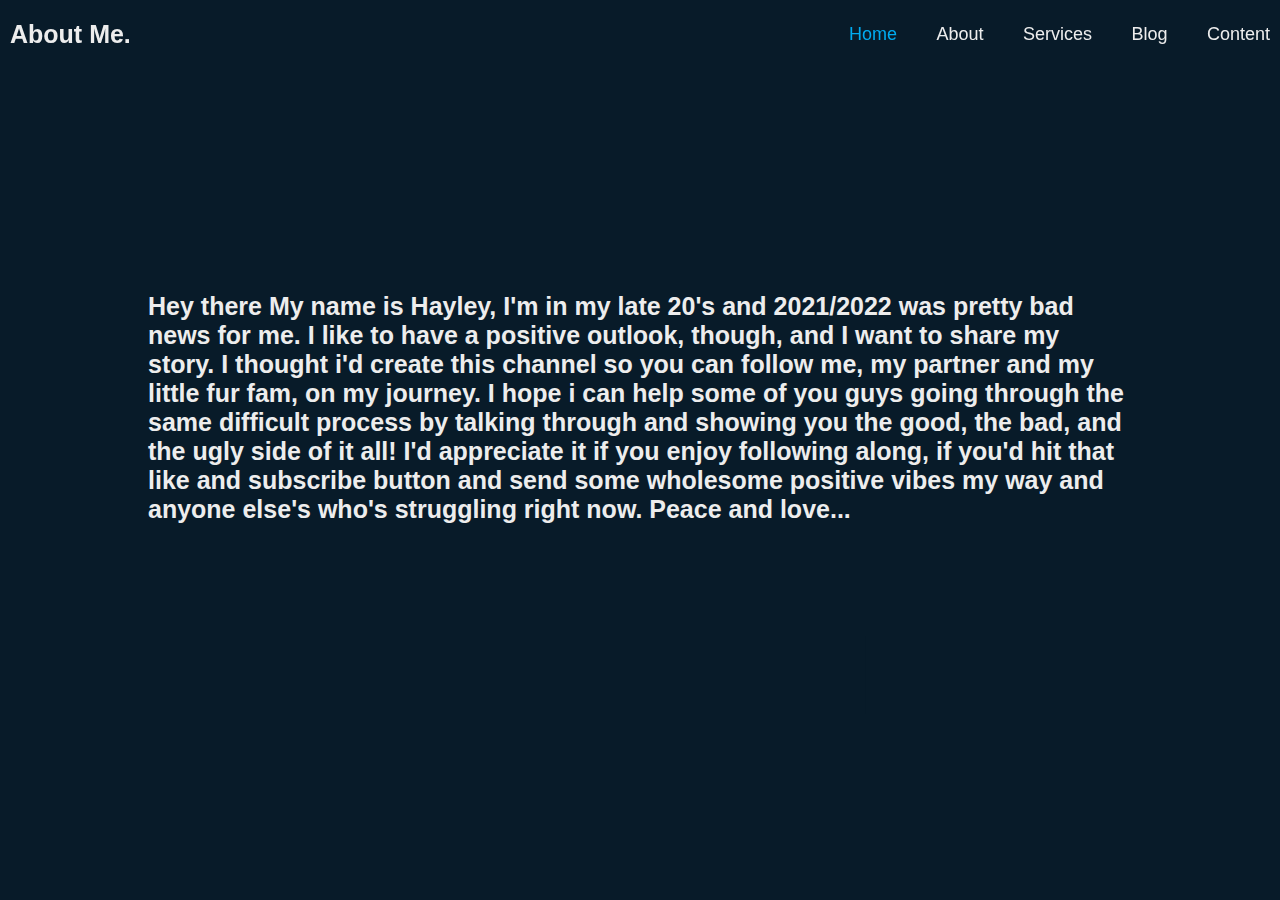
<file: about.html>
<!DOCTYPE html>
<html lang="en">
<head>
    <meta charset="UTF-8">
    <meta http-equiv="X-UA-compatible" content="IE=edge">
    <meta name="viewport" content="width=device-width",initial-scale=1.0>
    <title>Plainly Hayley</title>
    <link rel="stylesheet" href="aboutstyle.css">
    <link href='https://unpkg.com/boxicons@2.1.4/css/boxicons.min.css' rel='stylesheet'>

<body>
    <header class="header">
        <a href="#" class="logo">About Me.</a>

        <nav class="navbar">
            <a href="index.html" class="active">Home</a>
            <a href="about.html">About</a>
            <a href="services.html">Services</a>
            <a href="blog.html">Blog</a>
            <a href="content.html">Content</a>
        </nav>
    </header>
    
    <section class="main">
        <p>Hey there

            My name is Hayley, I'm in my late 20's and 2021/2022 was pretty bad news for me. I like to have a positive outlook, though, and I want to share my story.
            I thought i'd create this channel so you can follow me, my partner and my little fur fam, on my journey.
            
            I hope i can help some of you guys going through the same difficult process by talking through and showing you the good, the bad, and the ugly side of it all!
            
            I'd appreciate it if you enjoy following along, if you'd hit that like and subscribe button and send some wholesome positive vibes my way and anyone else's who's struggling right now. 
            
            Peace and love...</p>
    </section>

    <h2>
        <span>There</span>
        <span>are</span>
        <span>no</span>
        <span>limits</span>
        <span>to</span>
        <span>what</span>
        <span>you</span>
        <span>can</span>
        <span>accomplish,</span>
        <span>except</span>
        <span>the</span>
        <span>limits</span>
        <span>you</span>
        <span>place</span>
        <span>on</span>
        <span>your</span>
        <span>own</span>
        <span>thinking.</span>
      </h2>

</body>

</html>
</file>
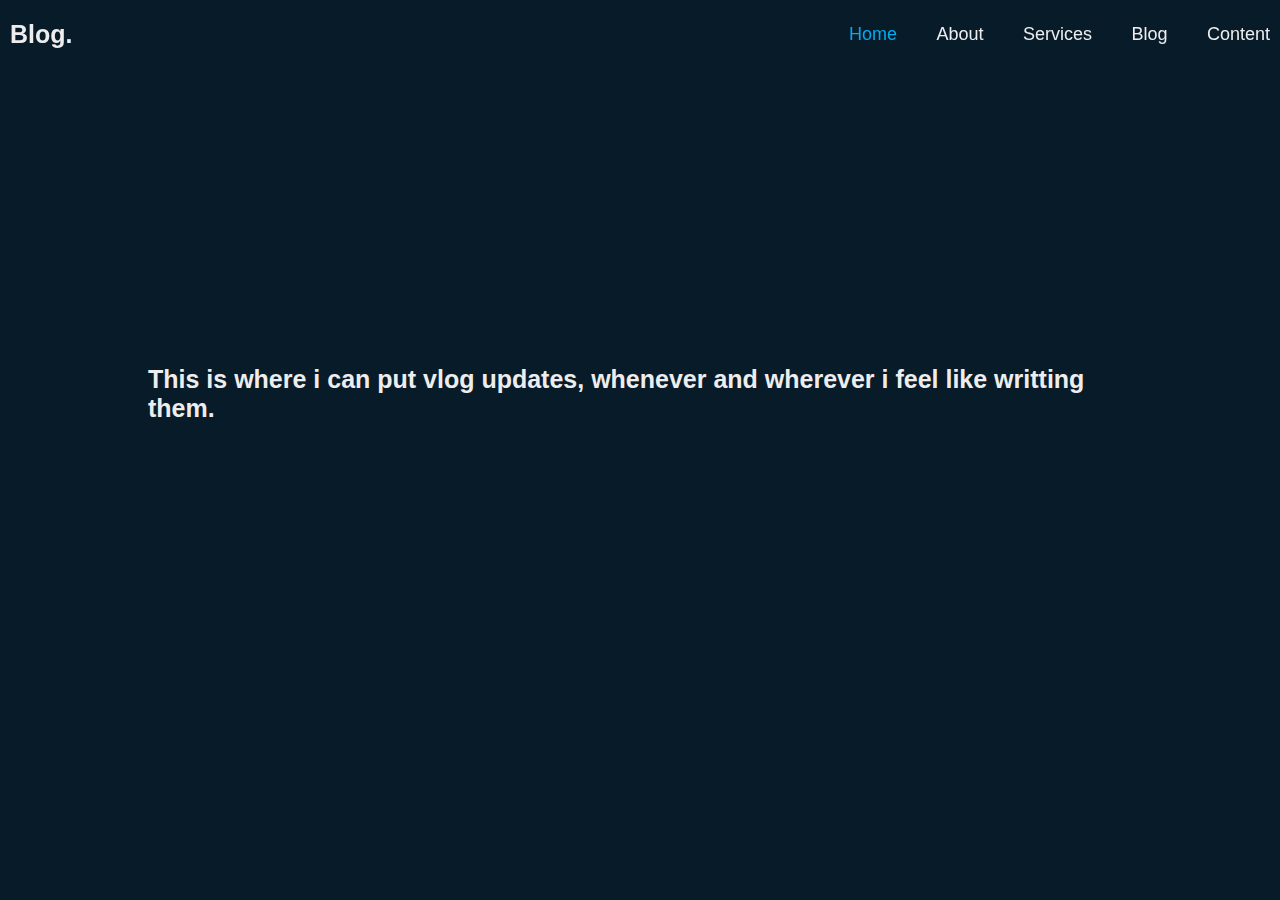
<file: blog.html>
<!DOCTYPE html>
<html lang="en">

<head>
    <meta charset="UTF-8">
    <meta http-equiv="X-UA-compatible" content="IE=edge">
    <meta name="viewport" content="width=device-width",initial-scale=1.0>
    <title>Blog</title>
    <link rel="stylesheet" href="blogstyle.css">
    <link href='https://unpkg.com/boxicons@2.1.4/css/boxicons.min.css' rel='stylesheet'>
</head>

<body>
  
    <header class="header">
        <a href="#" class="logo">Blog.</a>

        <nav class="navbar">
            <a href="index.html" class="active">Home</a>
            <a href="about.html">About</a>
            <a href="services.html">Services</a>
            <a href="blog.html">Blog</a>
            <a href="content.html">Content</a>
        </nav>
    </header>

<section class="main">
    <p>This is where i can put vlog updates, whenever and wherever i feel like writting them.</p>
</section>

<h2>
    <span>Through</span>
    <span>health</span>
    <span>struggles,</span>
    <span>strength</span>
    <span>arises,</span>
    <span>transforming</span>
    <span>challenges</span>
    <span>into</span>
    <span>opportunities</span>
    <span>for</span>
    <span>growth,</span>
    <span>resilience,</span>
    <span>and</span>
    <span>unwavering</span>
    <span>determination</span>
    <span>to</span>
    <span>overcome</span>
    <span>.</span>
  </h2>

</body>

</html>
</file>
<file: aboutstyle.css>
@import url('https://fonts.googlepics.com/css2?family=poppins:wght@300;400;500;600;700;800;900&display=swap');

*{
    margin: 0;
    padding: 0;
    box-sizing: border-box;
    font-family: Poppins, sans-serif;
    background-color: #081b29;
}

body{
   
    color: #ededed;
    
}

.header{
position: fixed;
top: 0;
left: 0;
width: 100%;
padding: 20px 10px;
background: transparent;
display: flex;
justify-content: space-between;
align-items: center;
z-index: 100;
}

.logo{
    position: relative;
    font-size: 25px;
    color: #ededed;
    text-decoration: none;
    font-weight: 600;
    z-index: 3;

}

.navbar a {
    font-size: 18px;
    color: #ededed;
    text-decoration: none;
    font-weight: 500;
    margin-left: 35px;
    transition: .3s;
}

.navbar a:hover,
.navbar a.active {
    color: #00abf0;
}

    .main{
        height: 50vh;
        background-color: #081b29;
        background-size: cover;
        background-position: center;
        display: flex;
        align-items: center;
        padding: 0 10%;
    }

.main p{
    background-color: transparent;
    position: relative;
    padding: 20px;
    font-size: 25px;
    color: #ededed;
    font-weight: 600;
    font-family: 'Gill Sans', 'Gill Sans MT', Calibri, 'Trebuchet MS', sans-serif;
    display: flex;
}

@import url("https://fonts.googleapis.com/css?family=Montserrat&display=swap");

* {
  padding: 0;
  margin: 0;
}

body {
  height: 100vh;
  display: flex;
  flex-direction: column;
  justify-content: center;
  align-items: center;
}

h2 {
  font-family: "Montserrat Medium";
  color: #00abf0;
  max-width: 40ch;
  text-align: center;
  transform: scale(0.94);
  animation: scale 3s forwards cubic-bezier(0.5, 1, 0.89, 1);
}
@keyframes scale {
  100% {
    transform: scale(1);
  }
}

span {
  display: inline-block;
  opacity: 0;
  filter: blur(4px);
}

span:nth-child(1) {
  animation: fade-in 0.8s 0.1s forwards cubic-bezier(0.11, 0, 0.5, 0);
}

span:nth-child(2) {
  animation: fade-in 0.8s 0.2s forwards cubic-bezier(0.11, 0, 0.5, 0);
}

span:nth-child(3) {
  animation: fade-in 0.8s 0.3s forwards cubic-bezier(0.11, 0, 0.5, 0);
}

span:nth-child(4) {
  animation: fade-in 0.8s 0.4s forwards cubic-bezier(0.11, 0, 0.5, 0);
}

span:nth-child(5) {
  animation: fade-in 0.8s 0.5s forwards cubic-bezier(0.11, 0, 0.5, 0);
}

span:nth-child(6) {
  animation: fade-in 0.8s 0.6s forwards cubic-bezier(0.11, 0, 0.5, 0);
}

span:nth-child(7) {
  animation: fade-in 0.8s 0.7s forwards cubic-bezier(0.11, 0, 0.5, 0);
}

span:nth-child(8) {
  animation: fade-in 0.8s 0.8s forwards cubic-bezier(0.11, 0, 0.5, 0);
}

span:nth-child(9) {
  animation: fade-in 0.8s 0.9s forwards cubic-bezier(0.11, 0, 0.5, 0);
}

span:nth-child(10) {
  animation: fade-in 0.8s 1s forwards cubic-bezier(0.11, 0, 0.5, 0);
}

span:nth-child(11) {
  animation: fade-in 0.8s 1.1s forwards cubic-bezier(0.11, 0, 0.5, 0);
}

span:nth-child(12) {
  animation: fade-in 0.8s 1.2s forwards cubic-bezier(0.11, 0, 0.5, 0);
}

span:nth-child(13) {
  animation: fade-in 0.8s 1.3s forwards cubic-bezier(0.11, 0, 0.5, 0);
}

span:nth-child(14) {
  animation: fade-in 0.8s 1.4s forwards cubic-bezier(0.11, 0, 0.5, 0);
}

span:nth-child(15) {
  animation: fade-in 0.8s 1.5s forwards cubic-bezier(0.11, 0, 0.5, 0);
}

span:nth-child(16) {
  animation: fade-in 0.8s 1.6s forwards cubic-bezier(0.11, 0, 0.5, 0);
}

span:nth-child(17) {
  animation: fade-in 0.8s 1.7s forwards cubic-bezier(0.11, 0, 0.5, 0);
}

span:nth-child(18) {
  animation: fade-in 0.8s 1.8s forwards cubic-bezier(0.11, 0, 0.5, 0);
}

@keyframes fade-in {
  100% {
    opacity: 1;
    filter: blur(0);
  }
}
</file>
<file: blogstyle.css>
@import url('https://fonts.googlepics.com/css2?family=poppins:wght@300;400;500;600;700;800;900&display=swap');

*{
    margin: 0;
    padding: 0;
    box-sizing: border-box;
    font-family: Poppins, sans-serif;
    background-color: #081b29;
}

body{
   
    color: #ededed;
    
}

.header{
position: fixed;
top: 0;
left: 0;
width: 100%;
padding: 20px 10px;
background: transparent;
display: flex;
justify-content: space-between;
align-items: center;
z-index: 100;
}

.logo{
    position: relative;
    font-size: 25px;
    color: #ededed;
    text-decoration: none;
    font-weight: 600;
    z-index: 3;

}

.navbar a {
    font-size: 18px;
    color: #ededed;
    text-decoration: none;
    font-weight: 500;
    margin-left: 35px;
    transition: .3s;
}

.navbar a:hover,
.navbar a.active {
    color: #00abf0;
}

    .main{
        height: 50vh;
        background-color: #081b29;
        background-size: cover;
        background-position: center;
        display: flex;
        align-items: center;
        padding: 0 10%;
    }

.main p{
    background-color: transparent;
    position: relative;
    padding: 20px;
    font-size: 25px;
    color: #ededed;
    font-weight: 600;
    font-family: 'Gill Sans', 'Gill Sans MT', Calibri, 'Trebuchet MS', sans-serif;
    display: flex;
}

@import url("https://fonts.googleapis.com/css?family=Montserrat&display=swap");

* {
  padding: 0;
  margin: 0;
}

body {
  height: 100vh;
  display: flex;
  flex-direction: column;
  justify-content: center;
  align-items: center;
}

h2 {
    font-family: "Montserrat Medium";
    color: #00abf0;
    max-width: 40ch;
    text-align: center;
    transform: scale(0.94);
    animation: scale 3s forwards cubic-bezier(0.5, 1, 0.89, 1);
  }
  @keyframes scale {
    100% {
      transform: scale(1);
    }
  }
  
  span {
    display: inline-block;
    opacity: 0;
    filter: blur(4px);
  }
  
  span:nth-child(1) {
    animation: fade-in 0.8s 0.1s forwards cubic-bezier(0.11, 0, 0.5, 0);
  }
  
  span:nth-child(2) {
    animation: fade-in 0.8s 0.2s forwards cubic-bezier(0.11, 0, 0.5, 0);
  }
  
  span:nth-child(3) {
    animation: fade-in 0.8s 0.3s forwards cubic-bezier(0.11, 0, 0.5, 0);
  }
  
  span:nth-child(4) {
    animation: fade-in 0.8s 0.4s forwards cubic-bezier(0.11, 0, 0.5, 0);
  }
  
  span:nth-child(5) {
    animation: fade-in 0.8s 0.5s forwards cubic-bezier(0.11, 0, 0.5, 0);
  }
  
  span:nth-child(6) {
    animation: fade-in 0.8s 0.6s forwards cubic-bezier(0.11, 0, 0.5, 0);
  }
  
  span:nth-child(7) {
    animation: fade-in 0.8s 0.7s forwards cubic-bezier(0.11, 0, 0.5, 0);
  }
  
  span:nth-child(8) {
    animation: fade-in 0.8s 0.8s forwards cubic-bezier(0.11, 0, 0.5, 0);
  }
  
  span:nth-child(9) {
    animation: fade-in 0.8s 0.9s forwards cubic-bezier(0.11, 0, 0.5, 0);
  }
  
  span:nth-child(10) {
    animation: fade-in 0.8s 1s forwards cubic-bezier(0.11, 0, 0.5, 0);
  }
  
  span:nth-child(11) {
    animation: fade-in 0.8s 1.1s forwards cubic-bezier(0.11, 0, 0.5, 0);
  }
  
  span:nth-child(12) {
    animation: fade-in 0.8s 1.2s forwards cubic-bezier(0.11, 0, 0.5, 0);
  }
  
  span:nth-child(13) {
    animation: fade-in 0.8s 1.3s forwards cubic-bezier(0.11, 0, 0.5, 0);
  }
  
  span:nth-child(14) {
    animation: fade-in 0.8s 1.4s forwards cubic-bezier(0.11, 0, 0.5, 0);
  }
  
  span:nth-child(15) {
    animation: fade-in 0.8s 1.5s forwards cubic-bezier(0.11, 0, 0.5, 0);
  }
  
  span:nth-child(16) {
    animation: fade-in 0.8s 1.6s forwards cubic-bezier(0.11, 0, 0.5, 0);
  }
  
  span:nth-child(17) {
    animation: fade-in 0.8s 1.7s forwards cubic-bezier(0.11, 0, 0.5, 0);
  }
  
  span:nth-child(18) {
    animation: fade-in 0.8s 1.8s forwards cubic-bezier(0.11, 0, 0.5, 0);
  }
  
  @keyframes fade-in {
    100% {
      opacity: 1;
      filter: blur(0);
    }
  }
</file>
